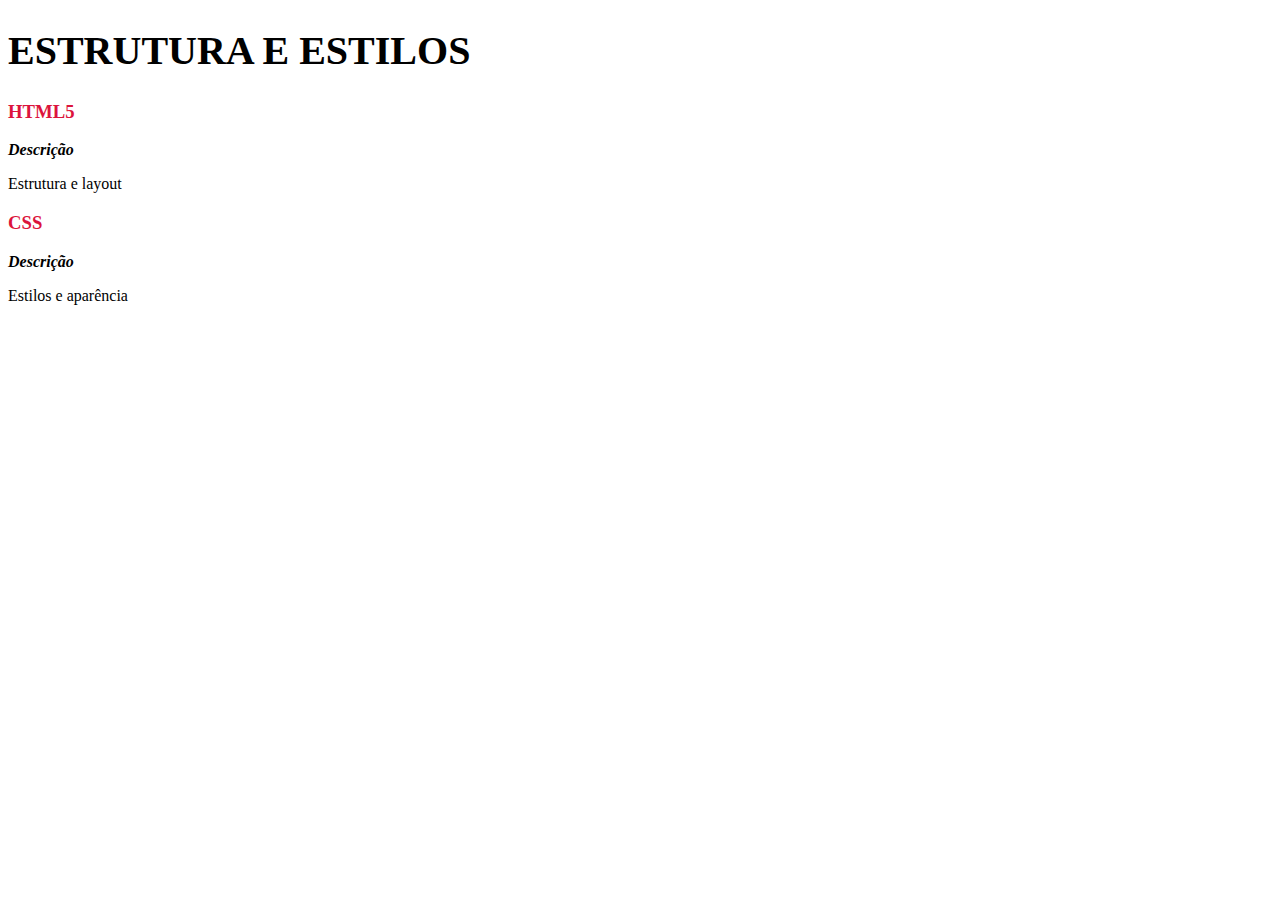
<file: Introdução à linguagem CSS/Aula7/index.html>
<!DOCTYPE html>
<html lang="en">

<head>
    <meta charset="UTF-8">
    <meta http-equiv="X-UA-Compatible" content="IE=edge">
    <meta name="viewport" content="width=device-width, initial-scale=1.0">
    <title> Propriedades de prática </title>
    <link href="css/style.css" rel="stylesheet">

<body>
    <h1 id="title"> Estrutura e estilos </h1>
    <h3> HTML5 </h3>
    <p class="sub-title"> Descrição
    </p>
    <p> Estrutura e layout
    </p>

    <h3>CSS</h3>
    <p class="sub-title"> Descrição </p>
    <p> Estilos e aparência</p>

</body>
<footer>

</footer>


</html>
</file>
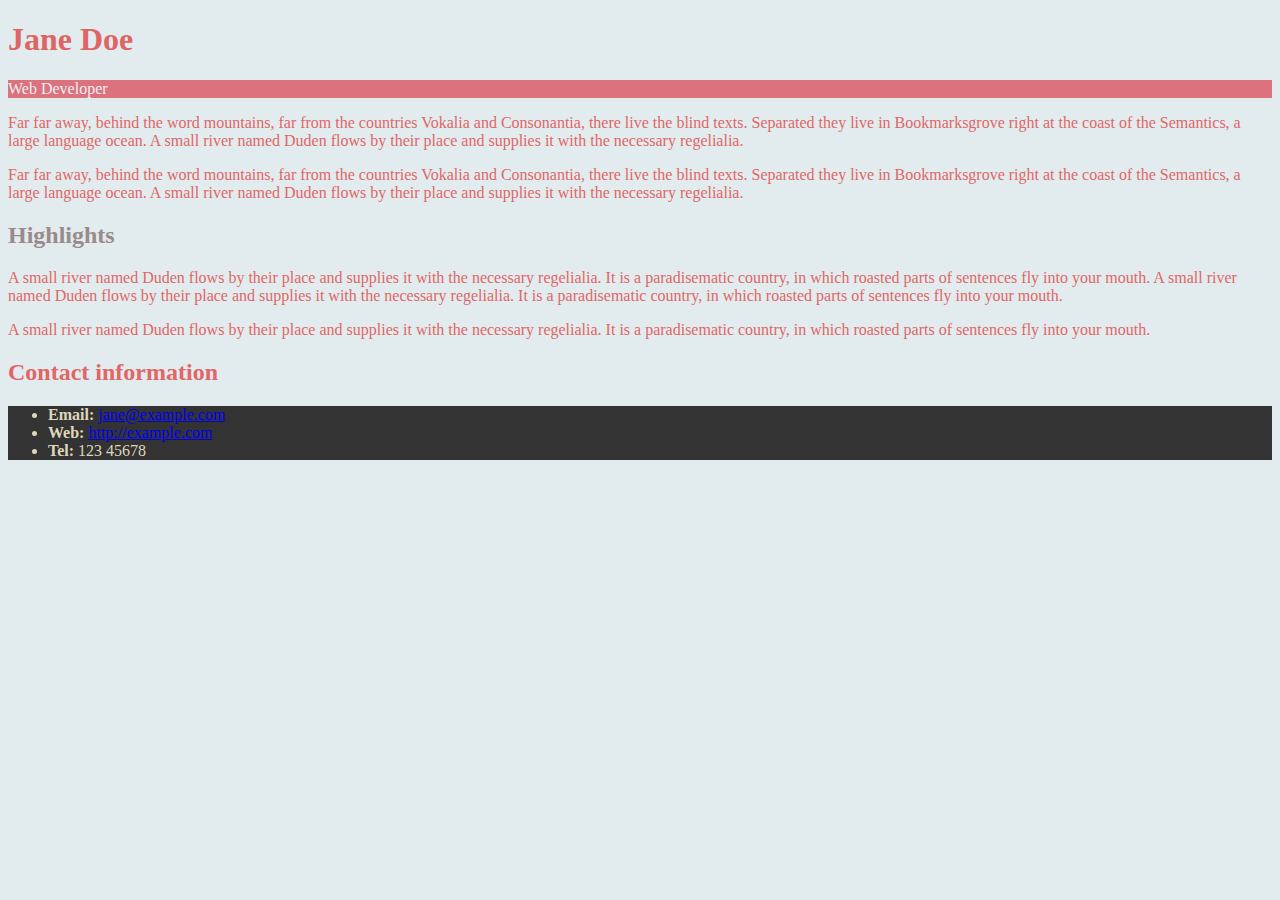
<file: Introdução à linguagem CSS/Aula7/Mesa/index.html>
<!DOCTYPE html>
<html lang="en">

<head>
  <meta charset="utf-8">
  <title>Jane Doe</title>
  <link rel="stylesheet" href="./css/style.css">
  <link rel="preconnect" href="https://fonts.googleapis.com">
  <!-- google fonts -->
  <link rel="preconnect" href="https://fonts.gstatic.com" crossorigin>
  <link href="https://fonts.googleapis.com/css2?family=Rajdhani:wght@300;500;700&display=swap" rel="stylesheet">
  <!-- google fonts -->
</head>

<body>
  <header>
    <h1>Jane Doe</h1>
    <div class="job-title">Web Developer</div>
  </header>

  <main>
    <p>Far far away, behind the word mountains, far from the countries Vokalia and Consonantia,
      there live the blind texts. Separated they live in Bookmarksgrove right at the coast of
      the Semantics, a large language ocean. A small river named Duden flows by their place and
      supplies it with the necessary regelialia.</p>
    <p>Far far away, behind the word mountains, far from the countries Vokalia and Consonantia,
      there live the blind texts. Separated they live in Bookmarksgrove right at the coast of
      the Semantics, a large language ocean. A small river named Duden flows by their place and
      supplies it with the necessary regelialia.</p>

    <h2 id="high">Highlights</h2>

    <p>A small river named Duden flows by their place and supplies it with the necessary regelialia.
      It is a paradisematic country, in which roasted parts of sentences fly into your mouth.
      A small river named Duden flows by their place and supplies it with the necessary regelialia.
      It is a paradisematic country, in which roasted parts of sentences fly into your mouth.</p>
    <p>A small river named Duden flows by their place and supplies it with the necessary regelialia.
      It is a paradisematic country, in which roasted parts of sentences fly into your mouth.</p>

  </main>

  <footer>
    <h2>Contact information</h2>
    <ul>
      <li><strong>Email:</strong>
        <a href="mailto:jane@example.com">jane@example.com</a>
      </li>
      <li><strong>Web:</strong>
        <a href="http://example.com">http://example.com</a>
      </li>
      <li><strong>Tel:</strong> 123 45678</li>
    </ul>
  </footer>

</body>

</html>
</file>
<file: Introdução à linguagem CSS/Aula7/css/style.css>
h3 {
        color: crimson;
    }
    
    #title {
        font-size: 40px;
        text-transform: uppercase
    }
    
    .sub-title {
        font-weight: 700;
        font-style: italic
    }
    

    /* 
     alterar cor do fundo {background-color: tomato}
     alterar cor {color: purple ;}
     alterar opacidade { opacity: 0.5}
     { font-family: Arial, sans-serif; } Especifica as fontes utilizadas. Pode ser mais de uma, pois se uma não estiver disponível, vai a que tiver
     Especifica tamanho da fonte { font-size: 23px; }
     Especifica o estilo da fonte {font-style: normal ou italic ou oblique;}
     Altera o peso da fonte { font-weight: 500 ou bold, ou lighter ou normal;} 
     Altera o alinhamento do texto { text-align; justify ou left ou right ou inherit;}
     Altera um ornamento do { text-decoration: underline; }
     Especifica a altura de cada linha do texto {line-height: 20px; }
     Adiciona o estilo ao "id:" #ola{ color:blue}
     Adiciona o estilo a CLASSE .noticia{ font-size: 22px}
     adiciona o estilo a TAG p { color: gray}
     Adiciona o estilo a TAG h2 com a CLASSE subtitulo h2.subtitulo { color:yellow}
     Adiciona o estilo a uma LISTA de ID lista  ul#lista li { text-align: center}
     id usado em um só elemento, por boa prática. Classe usado em vários elementos




    */
</file>
<file: Introdução à linguagem CSS/Aula7/Mesa/css/style.css>
body {
    background-color: rgb(226, 236, 238);
    color: rgb(225, 102, 102);
}
h1 {
    color: #df6565;
}
.job-title{
    background-color: #d61d3096;
    color: #eeeef2;
}
#high {
    color: rgb(153, 139, 139);
}
ul {
    background-color: #333333;
    color: rgb(223, 215, 185) ;
}
</file>
